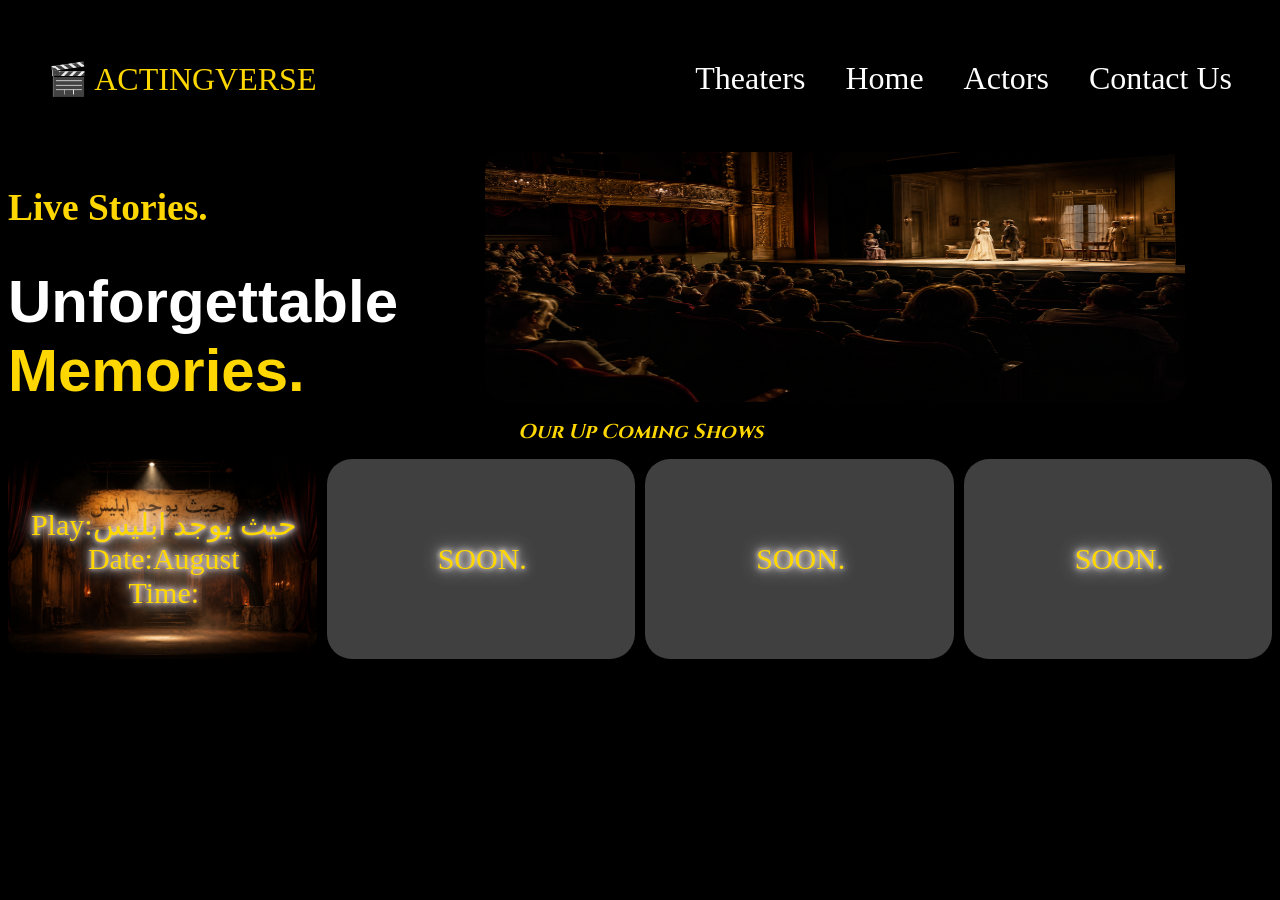
<file: time.html>
<!DOCTYPE html>
<html lang="en">
<head>
    <link href="https://fonts.googleapis.com/css2?family=Cinzel:wght@400;600;700&display=swap" rel="stylesheet">
    <link rel="stylesheet" href="time.css">
    <meta charset="UTF-8">
    <meta name="viewport" content="width=device-width, initial-scale=1.0">
    <title>Theaters date and time</title>
    <link rel="icon" href="tab-logo.png">
</head>
<body>
<header>
  <nav class="navbar">
    <div class="logo" >🎬 ACTINGVERSE</div>

    <ul class="nav-links">
      <li><a href="time.html" target="_self">Theaters</a></li>
      <li><a href="index.html" target="_self">Home</a></li>
      <li><a href="actros.html" target="_self">Actors</a></li>
      <li><a href="contact.html" target="_self">Contact Us</a></li>
    </ul>
  </nav>
</header>
<div class="hero">
    <div class="Left">
        <div><h3>Live Stories.</h3></div>
        <div class="ad1">Unforgettable</div>
        <div class="ad2">Memories. </div>
    </div>

    <div class="right"><img src="image theater.png" alt=""></div>

</div>
<div class="head"><h1>Our Up Coming Shows</h1></div>
<div class="all-plays">
    <div class="play" style="background-image: url(./where\ devil.png); background-size: contain;">Play:حيث يوجد ابليس <br>Date:August <br>Time:</div>
    <div class="play">SOON.</div>
    <div class="play">SOON.</div>
    <div class="play">SOON.</div>
</div>
</body>
</html>
</file>
<file: time.css>
body{
    background-color: black;
    font-size: xx-large;
}
.navbar{
    display: flex;
    justify-content: space-between;
    align-items: center;

    background-color: rgba(0,0,0,0.3);
    border-radius: 25px;
    padding: 20px 40px;
}
.navbar ul{
    list-style: none;
    display: flex;
    gap: 40px;
    align-items: center;
}
.logo{
    color: gold;
}
.navbar ul li a{
    position: relative;
    text-decoration: none;
    color: white;
}
.navbar ul li a::after{
    content: "";
    position: absolute;
    left: 0;
    bottom: -6px;
    width: 100%;
    height: 2px;
    background-color: white;
    transform: scaleX(0);
    transform-origin: left;
    transition: transform 0.3s ease;
}
.navbar ul li a:hover::after{
    transform: scaleX(1);
}
h3{
    color: gold;
    text-align: left;
}
.hero{
    display: flex;
    justify-content: space-around;
    align-items: center;
}
.ad1{
    color: white;
    font-size: clamp(30px, 5vw, 60px);
    font-weight: bolder;
    text-align: left;
    font-family: Arial, Helvetica, sans-serif;
}
.ad2{
    color: gold;
    font-size: clamp(30px, 5vw, 60px);
    font-weight: bolder;
    text-align: left;
    font-family: Arial, Helvetica, sans-serif;
}
.left{
    width: 30%;
}
.right{
    display: flex;
    width: 70%;
    justify-content: center;
}
.right img{
    width: 700px;
    border-radius: 20px;
    height: 250px;
}
.head{
    text-align: center;
    font-family: 'Cinzel', serif;
    font-style: italic;
    font-size: x-small;
    text-align: center;
    color: gold;
    font-weight: lighter;
}
.all-plays{
    display: flex;
    flex-direction: row;
    gap: 10px;
}
.play{
    justify-content: center;
    text-align: center;
    border-radius: 25px;
    font-size: x-large;
    background-color: rgb(128, 128, 128, 0.5) ;
    padding-left: 3px;
    border-radius: 25px;
    display: flex;
    align-items: center;    
    font-size: 30px;
    width: 25%;
    min-height: 200px;
    color: gold;
    text-shadow: 
    0 0 5px rgb(241, 232, 232),
    0 0 10px rgb(255, 236, 236),
    0 0 20px rgb(240, 240, 240);
    transition: all 0.3s ease;
}
.play:hover{
    font-size: xx-large;
    transition: all 0.3s ease;
}
@media (max-width: 768px) {

    /* Navbar */
    .navbar{
        flex-direction: column;
        gap: 15px;
        padding: 15px;
    }

    .navbar ul{
        gap: 15px;
        flex-wrap: wrap;
        justify-content: center;
    }

    /* Hero Section */
    .hero{
        flex-direction: column;
        text-align: center;
        gap: 20px;
    }

    .left,
    .right{
        width: 100%;
    }

    /* Main Text */
    .ad1,
    .ad2{
        font-size: 35px;
        text-align: center;
    }

    h3{
        text-align: center;
    }

    /* Hero Image */
    .right img{
        max-width: 100%;
        height: auto;
        border-radius: 20px;
    }

    /* Plays Section */
    .all-plays{
        flex-direction: column;
        align-items: center;
    }

    .play{
        width: 90%;
        min-height: 180px;
        font-size: 24px;
    }

    .play:hover{
        font-size: 28px;
    }

    /* Section Title */
    .head{
        font-size: large;
    }
}
</file>
